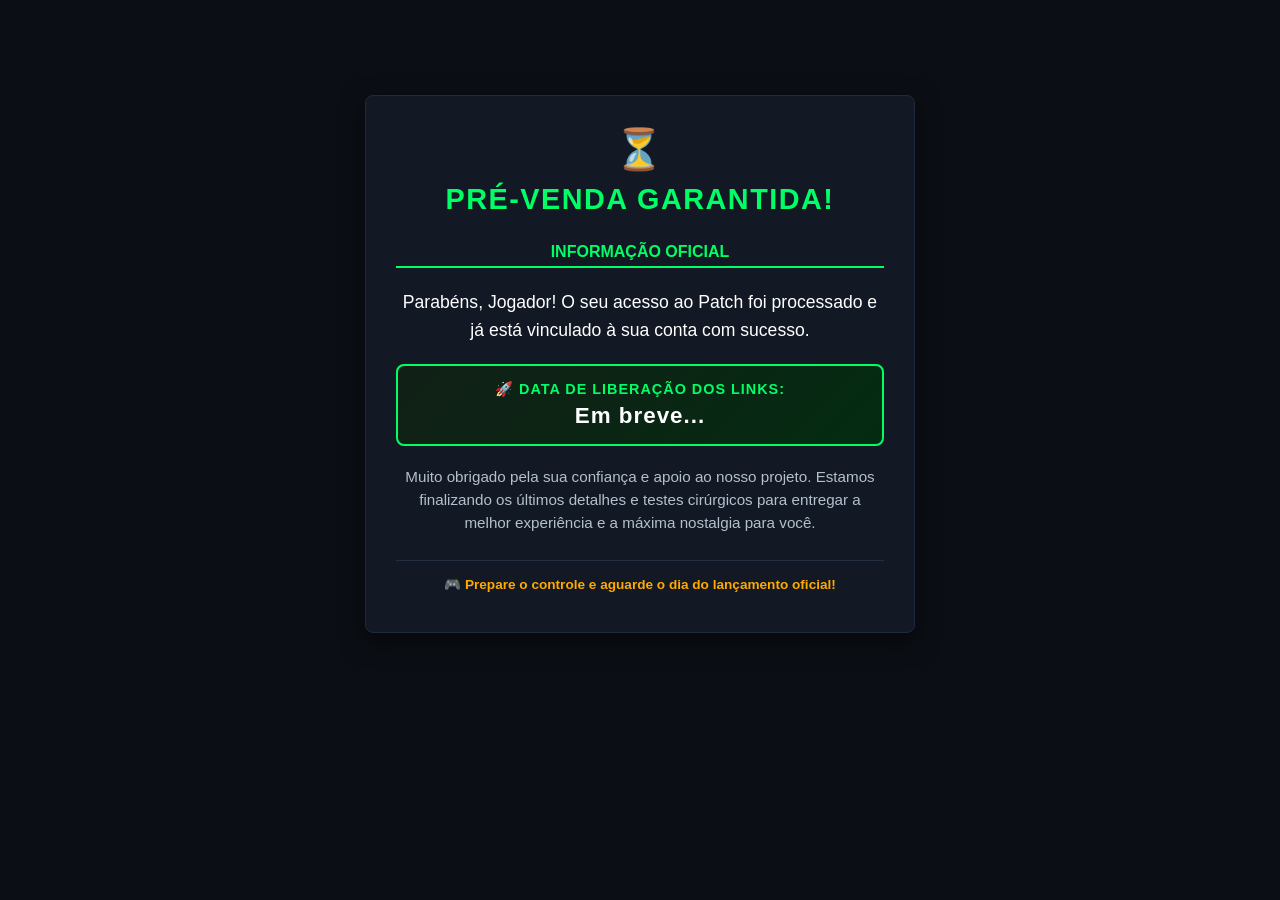
<file: aviso/index.html>
<!DOCTYPE html>
<html lang="pt-BR">
<head>
    <meta charset="UTF-8">
    <meta name="viewport" content="width=device-width, initial-scale=1.0">
    <title>Comunicado Pré-Venda</title>
    
    <link rel="icon" type="image/x-icon" href="fav.ico">
    
    <link rel="stylesheet" href="style.css">
</head>
<body>

    <div id="view-auth" class="view active" style="min-height: 100vh; padding: 15px;">
        <div class="auth-container" style="max-width: 550px;">
            
            <h2 style="color: #ffaa00; font-size: 2.5rem; margin-bottom: 10px;">⏳</h2>
            <h2 style="margin-bottom: 15px;">PRÉ-VENDA GARANTIDA!</h2>
            
            <div class="tabs" style="justify-content: center; margin-bottom: 20px;">
                <span class="tab-btn active" style="cursor: default; padding-bottom: 5px;">INFORMAÇÃO OFICIAL</span>
            </div>

            <div style="text-align: center; margin-bottom: 25px;">
                <p style="color: #ffffff; font-size: 1.1rem; line-height: 1.6; margin-bottom: 15px;">
                    Parabéns, Jogador! O seu acesso ao Patch foi processado e já está vinculado à sua conta com sucesso.
                </p>
                
                <div style="background: linear-gradient(135deg, #111f16 0%, #042c12 100%); border: 2px solid #00ff66; border-radius: 8px; padding: 15px; margin: 20px 0;">
                    <p style="color: #00ff66; font-weight: bold; font-size: 0.9rem; text-transform: uppercase; margin-bottom: 5px; letter-spacing: 1px;">
                        🚀 Data de Liberação dos Links:
                    </p>
                    <p style="color: #ffffff; font-size: 1.4rem; font-weight: bold; letter-spacing: 1px;">
                        Em breve...
                    </p>
                </div>

                <p style="color: #b3c0ce; font-size: 0.95rem; line-height: 1.5;">
                    Muito obrigado pela sua confiança e apoio ao nosso projeto. Estamos finalizando os últimos detalhes e testes cirúrgicos para entregar a melhor experiência e a máxima nostalgia para você.
                </p>
            </div>

            <div style="border-top: 1px solid #242f41; padding-top: 15px; margin-bottom: 10px;">
                <p style="color: #ffaa00; font-size: 0.85rem; font-weight: bold;">
                    🎮 Prepare o controle e aguarde o dia do lançamento oficial!
                </p>
            </div>

        </div>
    </div>

</body>
</html>
</file>
<file: aviso/style.css>
/* ==========================================================================
   ESTILOS GERAIS DO HUB GAMER
   ========================================================================== */
* {
    margin: 0;
    padding: 0;
    box-sizing: border-box;
    font-family: 'Segoe UI', Tahoma, Geneva, Verdana, sans-serif;
}

body {
    background-color: #0b0e14;
    color: #ffffff;
    min-height: 100vh;
    display: flex;
    flex-direction: column;
}

.view {
    display: none;
    width: 100%;
    min-height: 100vh;
}

.view.active {
    display: block;
}

/* ==========================================================================
   TELA 1: AUTENTICAÇÃO (LOGIN / CADASTRO)
   ========================================================================== */
.auth-container {
    max-width: 450px;
    width: 90%;
    background-color: #121824;
    border: 1px solid #1f2a3c;
    border-radius: 8px;
    padding: 30px;
    margin: 80px auto;
    box-shadow: 0 8px 24px rgba(0, 0, 0, 0.5);
    text-align: center;
}

.auth-container h2 {
    color: #00ff66;
    font-size: 1.8rem;
    letter-spacing: 1.5px;
    margin-bottom: 25px;
}

.tabs {
    display: flex;
    margin-bottom: 25px;
    border-bottom: 2px solid #1f2a3c;
}

.tab-btn {
    flex: 1;
    background: none;
    border: none;
    color: #8899a6;
    padding: 12px;
    font-size: 1rem;
    font-weight: bold;
    cursor: pointer;
    transition: color 0.2s;
}

.tab-btn.active {
    color: #00ff66;
    border-bottom: 2px solid #00ff66;
    margin-bottom: -2px;
}

.auth-form {
    display: none;
    flex-direction: column;
    gap: 15px;
}

.auth-form.active {
    display: flex;
}

.auth-form input {
    background-color: #0b0e14;
    border: 1px solid #1f2a3c;
    border-radius: 4px;
    padding: 12px;
    color: #ffffff;
    font-size: 1rem;
    transition: border-color 0.2s;
    width: 100%;
}

.auth-form input:focus {
    outline: none;
    border-color: #00ff66;
}

.forget-password-container {
    text-align: right;
    margin-top: -5px;
}

.btn-link {
    background: none;
    border: none;
    color: #8899a6;
    font-size: 0.85rem;
    cursor: pointer;
    text-decoration: underline;
    transition: color 0.2s;
}

.btn-link:hover {
    color: #00ff66;
}

.btn-gamer {
    background: linear-gradient(135deg, #00ff66 0%, #00aa44 100%);
    color: #02060d;
    border: none;
    border-radius: 4px;
    padding: 14px;
    font-size: 1rem;
    font-weight: 900;
    letter-spacing: 1px;
    cursor: pointer;
    transition: transform 0.1s, box-shadow 0.2s;
    width: 100%;
}

.btn-gamer:hover {
    box-shadow: 0 0 15px rgba(0, 255, 102, 0.4);
}

.btn-gamer:active {
    transform: scale(0.98);
}

/* ==========================================================================
   ESTRUTURA DO APP (HEADER & CONTAINER)
   ========================================================================== */
.app-header {
    background-color: #121824;
    border-bottom: 1px solid #1f2a3c;
    padding: 15px 30px;
    display: flex;
    justify-content: space-between;
    align-items: center;
    position: sticky;
    top: 0;
    z-index: 100;
}

.app-header h2 {
    font-size: 1.3rem;
    color: #00ff66;
    letter-spacing: 1px;
}

.btn-sair {
    background-color: transparent;
    border: 1px solid #ff3333;
    color: #ff3333;
    padding: 8px 16px;
    border-radius: 4px;
    font-weight: bold;
    cursor: pointer;
    transition: background 0.2s, color 0.2s;
}

.btn-sair:hover {
    background-color: #ff3333;
    color: #ffffff;
}

.container {
    max-width: 1200px;
    width: 95%;
    margin: 30px auto;
    flex: 1;
}

.box-alerta {
    background: #131a26;
    border: 1px solid #242f41;
    border-radius: 8px;
    padding: 20px;
    margin-bottom: 25px;
    text-align: center;
}

#wrapper-retratil-vitrine {
    transition: all 0.3s ease;
    overflow: hidden;
}

#wrapper-retratil-vitrine.escondido {
    display: none;
}

/* ==========================================================================
   MENU HORIZONTAL SUSPENSO DINÂMICO
   ========================================================================== */
.nav-dinamica-container {
    background: #121824;
    border: 1px solid #1f2a3c;
    border-radius: 6px;
    padding: 10px 15px;
    margin-bottom: 25px;
    overflow: visible;
}

.nav-dinamica-list {
    display: flex;
    gap: 12px;
    list-style: none;
    align-items: center;
    white-space: nowrap;
}

.nav-item-titulo {
    color: #8899a6;
    font-size: 0.8rem;
    font-weight: bold;
    text-transform: uppercase;
    letter-spacing: 0.5px;
    padding-right: 5px;
    border-right: 1px solid #1f2a3c;
}

.nav-link-item {
    background: #1c253c;
    color: #00ff66;
    text-decoration: none;
    font-size: 0.8rem;
    font-weight: bold;
    padding: 6px 12px;
    border-radius: 4px;
    border: 1px solid transparent;
    transition: all 0.2s ease;
    cursor: pointer;
    display: block;
}

.nav-link-item:hover {
    background: #00ff66;
    color: #02060d;
    box-shadow: 0 0 8px rgba(0, 255, 102, 0.3);
}

.nav-dinamica-item {
    position: relative;
    padding-bottom: 5px;
    margin-bottom: -5px;
}

.submenu-dinamico {
    display: none;
    position: absolute;
    top: 100%;
    left: 0;
    background: #121824;
    border: 1px solid #1f2a3c;
    padding: 5px 0;
    list-style: none;
    border-radius: 4px;
    z-index: 9999;
    min-width: 180px;
    box-shadow: 0 5px 15px rgba(0,0,0,0.6);
    margin-top: 0px;
}

.submenu-dinamico li {
    width: 100%;
}

.submenu-dinamico li a {
    display: block;
    padding: 10px 15px;
    color: #ffffff;
    text-decoration: none;
    font-size: 0.8rem;
    font-weight: bold;
    text-align: left;
    transition: background 0.2s, color 0.2s;
}

.submenu-dinamico li a:hover {
    background: #1c253c;
    color: #00ff66;
}

@media (min-width: 601px) {
    .nav-dinamica-item:hover .submenu-dinamico {
        display: block !important;
    }
}

.nav-dinamica-item.submenu-visivel .submenu-dinamico {
    display: block !important;
}

/* ==========================================================================
   GRID DE CARDS E EXIBIÇÃO DE JOGOS
   ========================================================================== */
.hub-jogos h2 {
    font-size: 1.4rem;
    border-left: 4px solid #00ff66;
    padding-left: 10px;
    margin-bottom: 20px;
    letter-spacing: 0.5px;
}

.grid-cards {
    display: grid;
    grid-template-columns: repeat(auto-fill, minmax(220px, 1fr));
    gap: 25px;
}

.grid-cards-vitrine {
    display: grid;
    grid-template-columns: repeat(auto-fill, minmax(160px, 1fr));
    gap: 15px;
}

.grid-cards-vitrine .game-card img {
    height: 200px;
}

.grid-cards-vitrine .game-card h4 {
    font-size: 0.85rem;
    padding: 10px 5px;
}

.game-card {
    position: relative;
    display: flex;
    flex-direction: column;
    justify-content: space-between;
    height: 100%;
    background-color: #121824;
    border: 1px solid #1f2a3c;
    border-radius: 6px;
    overflow: hidden;
    transition: transform 0.2s, border-color 0.2s, box-shadow 0.2s;
    cursor: pointer;
}

.game-card:hover {
    transform: translateY(-5px);
    border-color: #00ff66;
    box-shadow: 0 5px 15px rgba(0, 0, 0, 0.5);
}

.game-card img {
    width: 100%;
    height: 300px;
    object-fit: cover;
    background-color: #0b0e14;
}

.game-card h4 {
    padding: 15px;
    font-size: 1rem;
    text-align: center;
    color: #ffffff;
    font-weight: 600;
}

/* ==========================================================================
   MODAL FLUTUANTE DE DETALHES
   ========================================================================== */
#modal-details-container-gamer {
    display: none;
    position: fixed;
    top: 0; left: 0; width: 100%; height: 100%;
    background-color: rgba(2, 6, 13, 0.85);
    backdrop-filter: blur(4px);
    z-index: 1500;
}

#modal-details-container-gamer.active {
    display: block;
}

.modal-jogos {
    width: 100%;
    height: 100%;
    display: flex;
    align-items: center;
    justify-content: center;
    padding: 15px;
}

.area-botoes-download {
    display: flex;
    flex-direction: column;
    gap: 12px;
    width: 100%;
}

.btn-download-dinamico {
    display: block;
    width: 100%;
    background-color: transparent;
    border: 1px solid #ffffff;
    color: #ffffff;
    border-radius: 4px;
    padding: 12px;
    font-size: 0.95rem;
    font-weight: bold;
    text-decoration: none;
    text-align: center;
    transition: all 0.2s;
    cursor: pointer;
}

.btn-download-dinamico:hover {
    background-color: #ffffff;
    color: #02060d;
}

/* ==========================================================================
   MODAIS DE FORMULÁRIO (ENVIO E PERFIL)
   ========================================================================== */
.modal-form {
    display: none;
    position: fixed;
    top: 0; left: 0; width: 100%; height: 100%;
    background-color: rgba(2, 6, 13, 0.85);
    z-index: 2000;
    align-items: center;
    justify-content: center;
    padding: 15px;
}

.modal-form.active {
    display: flex;
}

.modal-form-content {
    background-color: #121824;
    border: 1px solid #1f2a3c;
    border-radius: 8px;
    max-width: 500px;
    width: 100%;
    padding: 25px;
    box-shadow: 0 10px 30px rgba(0,0,0,0.6);
}

.modal-form-header {
    display: flex;
    justify-content: space-between;
    align-items: center;
    border-bottom: 1px solid #1f2a3c;
    padding-bottom: 15px;
    margin-bottom: 20px;
}

.modal-form-header h3 {
    color: #00ff66;
    font-size: 1.2rem;
}

.btn-fechar {
    background: none;
    border: none;
    color: #8899a6;
    font-size: 1.8rem;
    cursor: pointer;
}

.btn-fechar:hover {
    color: #ffffff;
}

#modal-editar-perfil input {
    width: 100%;
    background-color: #0b0e14;
    border: 1px solid #1f2a3c;
    border-radius: 4px;
    padding: 10px;
    color: #fff;
    font-size: 0.95rem;
    margin-bottom: 15px;
}

#modal-editar-perfil input:focus {
    outline: none;
    border-color: #00ff66;
}

.instrucao {
    font-size: 0.9rem;
    color: #8899a6;
    line-height: 1.5;
    margin-bottom: 20px;
}

.drop-zone {
    border: 2px dashed #1f2a3c;
    border-radius: 6px;
    padding: 30px 20px;
    text-align: center;
    cursor: pointer;
    transition: border-color 0.2s, background 0.2s;
    background-color: #0b0e14;
    margin-bottom: 15px;
}

.drop-zone:hover {
    border: 2px dashed #00ff66;
    background-color: rgba(0, 255, 102, 0.02);
}

.drop-zone p {
    font-size: 0.95rem;
    color: #8899a6;
}

.drop-zone .destaque {
    color: #00ff66;
    font-weight: bold;
}

.file-info {
    font-size: 0.85rem;
    color: #00ff66;
    margin-bottom: 20px;
    font-family: monospace;
    text-align: center;
}

/* ==========================================================================
   PAINEL ADMINISTRATIVO (ADMIN-GRID & CONTROLES)
   ========================================================================== */
.admin-grid {
    display: grid;
    grid-template-columns: 1.1fr 0.9fr;
    gap: 30px;
}

.admin-box {
    background-color: #121824;
    border: 1px solid #1f2a3c;
    border-radius: 8px;
    padding: 25px;
}

.admin-box h3 {
    font-size: 1.2rem;
    color: #00ff66;
    margin-bottom: 20px;
    border-bottom: 1px solid #1f2a3c;
    padding-bottom: 10px;
}

.admin-box h4 {
    font-size: 0.9rem;
    color: #8899a6;
    text-transform: uppercase;
    margin: 20px 0 10px 0;
    letter-spacing: 0.5px;
}

#form-criar-card {
    display: flex;
    flex-direction: column;
    gap: 12px;
}

#form-criar-card input, 
#form-criar-card textarea {
    background-color: #0b0e14;
    border: 1px solid #1f2a3c;
    border-radius: 4px;
    padding: 10px;
    color: #ffffff;
    font-size: 0.95rem;
    width: 100%;
}

#form-criar-card input:focus, 
#form-criar-card textarea:focus {
    outline: none;
    border-color: #00ff66;
}

.link-group {
    display: grid;
    grid-template-columns: 1fr 1fr;
    gap: 10px;
}

.lista-usuarios {
    display: flex;
    flex-direction: column;
    gap: 15px;
    max-height: 600px;
    overflow-y: auto;
    padding-right: 5px;
}

.user-item-box, .user-item {
    background-color: #0b0e14;
    border: 1px solid #1f2a3c;
    border-radius: 6px;
    padding: 15px;
    margin-bottom: 10px;
}

.user-item-header {
    display: flex;
    justify-content: space-between;
    align-items: flex-start;
    margin-bottom: 10px;
}

.user-item-info h4 {
    margin: 0 0 4px 0 !important;
    font-size: 0.95rem !important;
    color: #fff !important;
    text-transform: none !important;
}

.user-item-info p {
    font-size: 0.8rem;
    color: #8899a6;
    margin-bottom: 2px;
}

.badge-status {
    font-size: 0.7rem;
    font-weight: bold;
    padding: 3px 6px;
    border-radius: 3px;
    text-transform: uppercase;
}

.badge-status.pendente { background-color: #3b2a00; color: #ffcc00; }
.badge-status.aprovado { background-color: #003311; color: #00ff66; }
.badge-status.cliente { background-color: #131a26; color: #8899a6; border: 1px solid #1f2a3c; }

.acoes-admin-row {
    display: flex;
    gap: 8px;
    margin-top: 12px;
}

.btn-aprovar-pedido, .btn-inject {
    width: 100%;
    background-color: #00ff66;
    color: #02060d;
    border: none;
    padding: 10px;
    font-weight: bold;
    font-size: 0.85rem;
    border-radius: 4px;
    cursor: pointer;
    text-transform: uppercase;
    letter-spacing: 0.5px;
    transition: background 0.2s;
}

.btn-aprovar-pedido:hover, .btn-inject:hover {
    background-color: #00cc55;
}

.btn-recusar-pedido {
    background-color: transparent;
    border: 1px solid #ff3333;
    color: #ff3333;
    padding: 8px 12px;
    font-weight: bold;
    font-size: 0.8rem;
    border-radius: 4px;
    cursor: pointer;
}

.btn-visualizar-comprovante {
    display: block;
    background-color: #1c253c;
    border: 1px solid #1f2a3c;
    color: #ffffff;
    padding: 8px 12px;
    font-weight: bold;
    font-size: 0.8rem;
    border-radius: 4px;
    cursor: pointer;
    text-decoration: none;
    text-align: center;
    margin-bottom: 10px;
}

.btn-visualizar-comprovante:hover {
    background-color: #242f41;
}

.admin-menu-json-box {
    margin-top: 25px;
    background: #0b0e14;
    border: 1px solid #1f2a3c;
    border-radius: 6px;
    padding: 15px;
}

.bloco-categoria-visual {
    background: #121824;
    border: 1px solid #1f2a3c;
    border-radius: 4px;
    padding: 12px;
    margin-bottom: 12px;
}

.bloco-categoria-visual input {
    background: #0b0e14;
    border: 1px solid #1f2a3c;
    color: #fff;
    padding: 8px;
    border-radius: 4px;
    width: 100%;
    margin-bottom: 8px;
}

.radio-tipo-container {
    display: flex;
    gap: 15px;
    margin-bottom: 10px;
    font-size: 0.85rem;
    color: #8899a6;
}

.linha-subcategoria-visual {
    display: flex;
    gap: 8px;
    margin-bottom: 6px;
}

.linha-subcategoria-visual input {
    margin-bottom: 0;
}

/* ==========================================================================
   REGRAS RESPONSIVAS E ALINHAMENTO DO MOSAICO MOBILE
   ========================================================================== */
@media (max-width: 900px) {
    .admin-grid {
        grid-template-columns: 1fr;
    }
}

@media (max-width: 600px) {
    .app-header {
        padding: 15px;
    }
    .container {
        margin: 15px auto;
    }
    
    .grid-cards {
        grid-template-columns: repeat(3, 1fr) !important;
        gap: 8px !important;
        padding: 0 !important;
    }

    .grid-cards-vitrine {
        grid-template-columns: repeat(3, 1fr) !important;
        gap: 6px !important;
        padding: 0 !important;
    }

    .grid-cards-vitrine .game-card img {
        height: 110px !important;
    }

    .game-card img {
        height: 130px !important;
        object-fit: cover;
    }

    .game-card h4 {
        font-size: 0.7rem !important;
        padding: 6px 4px !important;
        white-space: normal !important;
        display: -webkit-box;
        -webkit-line-clamp: 2;
        -webkit-box-orient: vertical;
        overflow: hidden;
        text-overflow: ellipsis;
        line-height: 1.2;
    }

    .game-card div[style*="position:absolute"] {
        font-size: 0.55rem !important;
        padding: 2px 4px !important;
        top: 5px !important;
        right: 5px !important;
    }

    .modal-jogos .modal-content {
        max-height: 85vh !important;
        display: flex !important;
        flex-direction: column !important;
        overflow-y: auto !important;
    }

    .modal-jogos .modal-content > div[style*="display:flex"] {
        flex-direction: column !important;
    }

    .modal-jogos [style*="flex:1 1 280px"] {
        flex: none !important;
        padding: 8px !important;
        background: #0b0e14 !important;
    }

    .modal-jogos #modal-jogo-capa {
        max-height: 180px !important;
        width: auto !important;
        margin: 0 auto !important;
    }

    .modal-jogos .modal-info {
        padding: 15px !important;
        flex: none !important;
        min-width: 0 !important;
    }

    .modal-jogos #modal-jogo-titulo {
        font-size: 1.15rem !important;
        margin-bottom: 8px !important;
        padding-bottom: 6px !important;
        text-align: center !important;
    }

    .modal-jogos #modal-jogo-descricao {
        font-size: 0.8rem !important;
        max-height: 90px !important;
        overflow-y: auto !important;
        margin-bottom: 12px !important;
    }

    .modal-jogos #container-senha-protegida-modal,
    .modal-jogos #bloco-pix-dinamico-preview {
        margin-bottom: 10px !important;
        padding: 10px !important;
        width: 100% !important;
        min-width: 0 !important;
    }

    #texto-pix-dinamico-preview-real, 
    #texto-senha-secreta-real,
    #texto-chave-pix-checkout {
        word-break: break-all !important;
        white-space: normal !important;
        display: block !important;
        line-height: 1.4 !important;
        max-width: 100% !important;
    }
    
    #bloco-pix-dinamico-preview div[style*="display:flex"],
    #caixa-pix-checkout-container {
        flex-direction: row !important;
        flex-wrap: nowrap !important;
        justify-content: space-between !important;
        align-items: center !important;
        min-width: 0 !important;
    }
}

.whatsapp-btn-float:hover {
    transform: scale(1.1);
}
</file>
